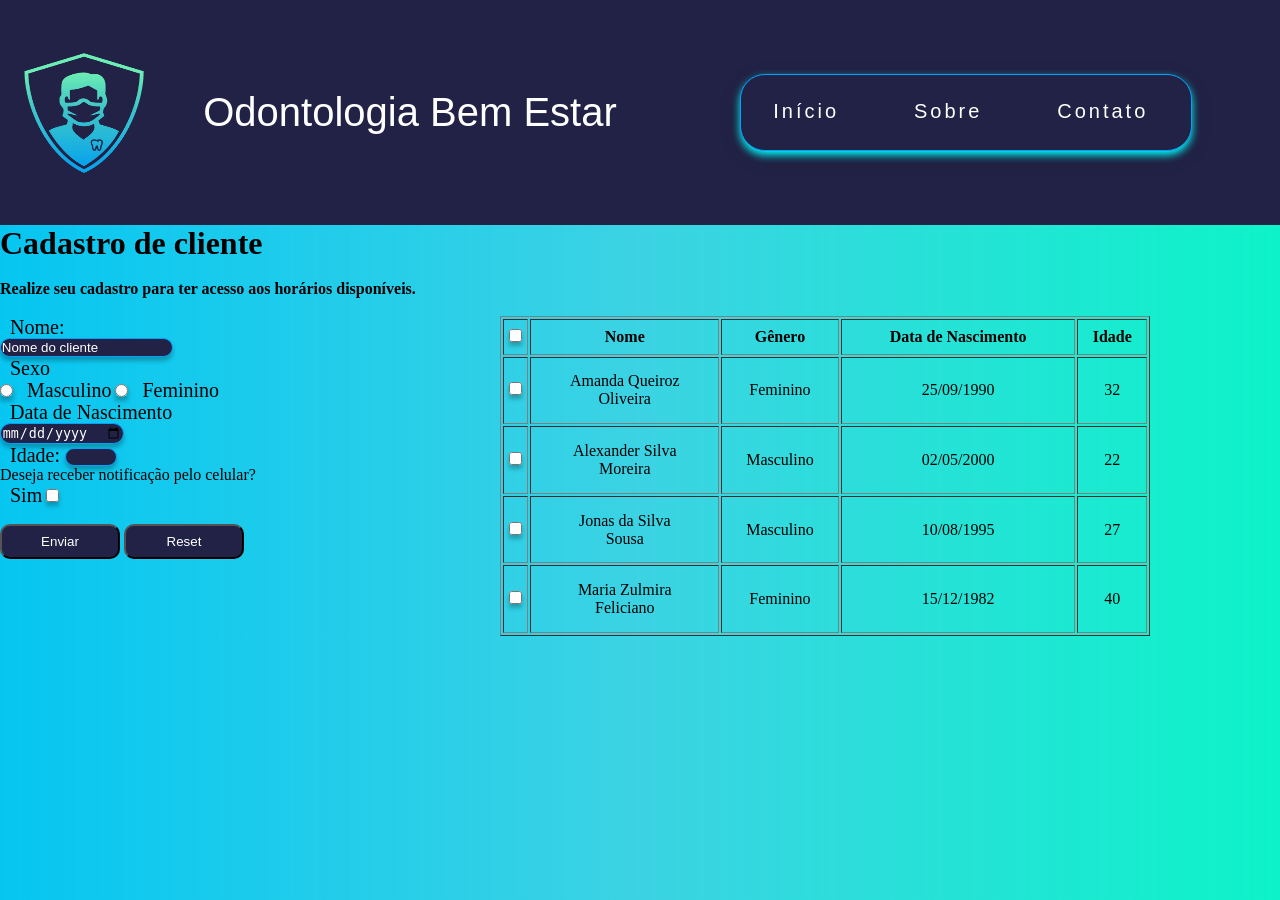
<file: index.html>
<!DOCTYPE html>
<html lang="en">

<head>
    <meta charset="UTF-8">
    <meta http-equiv="X-UA-Compatible" content="IE=edge">
    <meta name="viewport" content="width=device-width, initial-scale=1.0">
    <title>Dentista</title>
    <link href="CSS-JS/Login.css" rel="stylesheet" />
</head>

<body>
    <header>
        <nav>
            <img class="Logo" src="Imagens/Icon-Agencia-do-Dentista.webp" alt="">
            <figcaption class="Fantasia">Odontologia Bem Estar</figcaption>
            <ul class="menu">
                <li><a href="#">Início</a></li>
                <li><a href="#">Sobre</a></li>
                <li><a href="#">Contato</a></li>
            </ul>
        </nav>
    </header>
    <h1 class="Title">Cadastro de cliente</h1><br>
    <h4 class="Subtitle">Realize seu cadastro para ter acesso aos horários disponíveis.</h4>
    <br>
    <div class="container-main">
        <form action="">
            <label>Nome:</label>
            <br>
            <input type="text" placeholder="Nome do cliente" required>
            <br>
            <label>Sexo</label>
            <br>
            <input id="M" type="radio" name="sexo">
            <label for="M">Masculino</label>
            <input id="F" type="radio" name="sexo">
            <label for="F">Feminino</label>
            <br>
            <label>Data de Nascimento</label>
            <br>
            <input type="date" text="Data">
            <br>
            <label>Idade: </label>
            <input type="number" min="1" max="100" step="1">
            <br>
            <lavel>Deseja receber notificação pelo celular?</lavel>
            <br>
            <label for="duvia">Sim</label>
            <input id="duvida" type="checkbox" value="duvida" nome="opcional">
            <br><br>
            <button type="submit" class="Env" onclick="envia()">
                Enviar
            </button>
            <button type="Limpar" class="Res" id="botao_res">
                Reset
            </button>
        </form>
        <div>
            <table class="table" border="1">
                <tr>
                    <th class="Valid"><input type="checkbox" value="duvida" nome="opcional"></th>
                    <th class="Center">Nome</th>
                    <th class="Center">Gênero</th>
                    <th class="Center">Data de Nascimento</th>
                    <th class="Center">Idade</th>
                </tr>
                <tr>
                    <td class="Center"><input type="checkbox" value="duvida" nome="opcional"></td>
                    <td class="Center">Amanda Queiroz<br>
                        Oliveira</td>
                    <td class="Center">Feminino</td>
                    <td class="Center">25/09/1990</td>
                    <td class="Center">32</td>
                </tr>
                <tr>
                    <td class="Center"><input type="checkbox" value="duvida" nome="opcional"></td>
                    <td class="Center">Alexander Silva<br>
                        Moreira</td>
                    <td class="Center">Masculino</td>
                    <td class="Center">02/05/2000</td>
                    <td class="Center">22</td>
                </tr>
                <tr>
                    <td class="Center"><input type="checkbox" value="duvida" nome="opcional"></td>
                    <td class="Center">Jonas da Silva<br>
                        Sousa</td>
                    <td class="Center">Masculino</td>
                    <td class="Center">10/08/1995</td>
                    <td class="Center">27</td>
                </tr>
                <tr>
                    <td class="Center"><input type="checkbox" value="duvida" nome="opcional"></td>
                    <td class="Center">Maria Zulmira<br>
                        Feliciano</td>
                    <td class="Center">Feminino</td>
                    <td class="Center">15/12/1982</td>
                    <td class="Center">40</td>
                </tr>
            </table>
        </div>
    </div>
    <script src="CSS-JS/Login.js"></script>
</body>

</html>
</file>
<file: CSS-JS/Login.css>
* {
    margin: 0;
    padding: 0;
}

body {
    background-image: linear-gradient(to right, #06c6f1, #07c7dcc9, #0df3c9);
}

* {
    margin: 0;
    padding: 0;
}

body {
    background-image: linear-gradient(to right, #06c6f1, #07c7dcc9, #0df3c9);
}

a {
    color: #fff;
    text-decoration: none;
}

a:hover {
    color: rgb(241, 158, 158);

}

.Logo {
    width: 120px;
    height: 120px;
    text-transform: uppercase;
    letter-spacing: 4px;
    display: flex;
    justify-content: space-around;
    align-items: center;
}

nav {
    display: flex;
    justify-content: space-around;
    align-items: center;
    font-family: Arial, Helvetica, sans-serif;
    background: #222246;
    height: 25vh;
}

.menu {
    list-style: none;
    display: flex;

}

.menu li {
    letter-spacing: 3px;
    margin-left: 32px;
}

.Fantasia {
    color: #fff;
    padding: 12px;
    font-size: 40px;
    font-family: 'Segoe UI', Tahoma, Geneva, Verdana, sans-serif;
}

ul {
    margin: 5%;
    width: 450px;
    display: flex;
    flex-direction: row;
    list-style: none;
    padding: 25px 0;
    border-radius: 25px;
    border: 0.1px solid #099FFF;
    background-color: #222246;
    box-shadow: 0 4px 8px 0 #00FFFF, 0 6px 20px 0 rgba(0, 0, 0, 0.19);
}

li {
    margin: auto;
    color: white;
    font-size: 20px;
    cursor: pointer;
}

li:after {
    display: block;
    content: '';
    border-bottom: solid 1px #00FFFF;
    padding-bottom: 1%;
    transform: scaleX(0);
    transition: transform 300ms ease-in-out;
}

li:hover:after {
    transform: scaleX(1);
}

label {
    width: 320px;
    height: 35px;
    font-family: 'Avenir';
    font-style: normal;
    font-weight: 400;
    font-size: 20px;
    line-height: 22px;
    color: black;
    margin-top: 30px;
    margin-left: 10px;
}

input {
    box-sizing: border-box;
    background: #222246;
    border: 1.5PX solid #099FFF;
    box-shadow: 0px 4px 4px rgba(0, 0, 0, 0.25);
    border-radius: 35px;
    transition: all 0.5s;
    padding-left: 5%;
    padding: 0.3%;
    color: white;
}

button {
    padding: 8px;
    width: 120px;
    cursor: pointer;
    background: #222246;
    color: white;
    transition: .5s ease;
    border-radius: 10px;
}

button:hover {
    background: transparent;
    border: 2px solid #222246;
    box-shadow: 0 0 10px 0 #222246 inset,
        0 0 10px 4px #222246;
    border-radius: 10px;
}

input::placeholder {
    color: white
}

.container-main {
    display: flex;
    flex-direction: row;
    justify-content: space-between;
}

.Center {
    text-align: center;
}

.table {
    width: 650px;
    height: 320px;
    margin-left: -20%;
}
</file>
